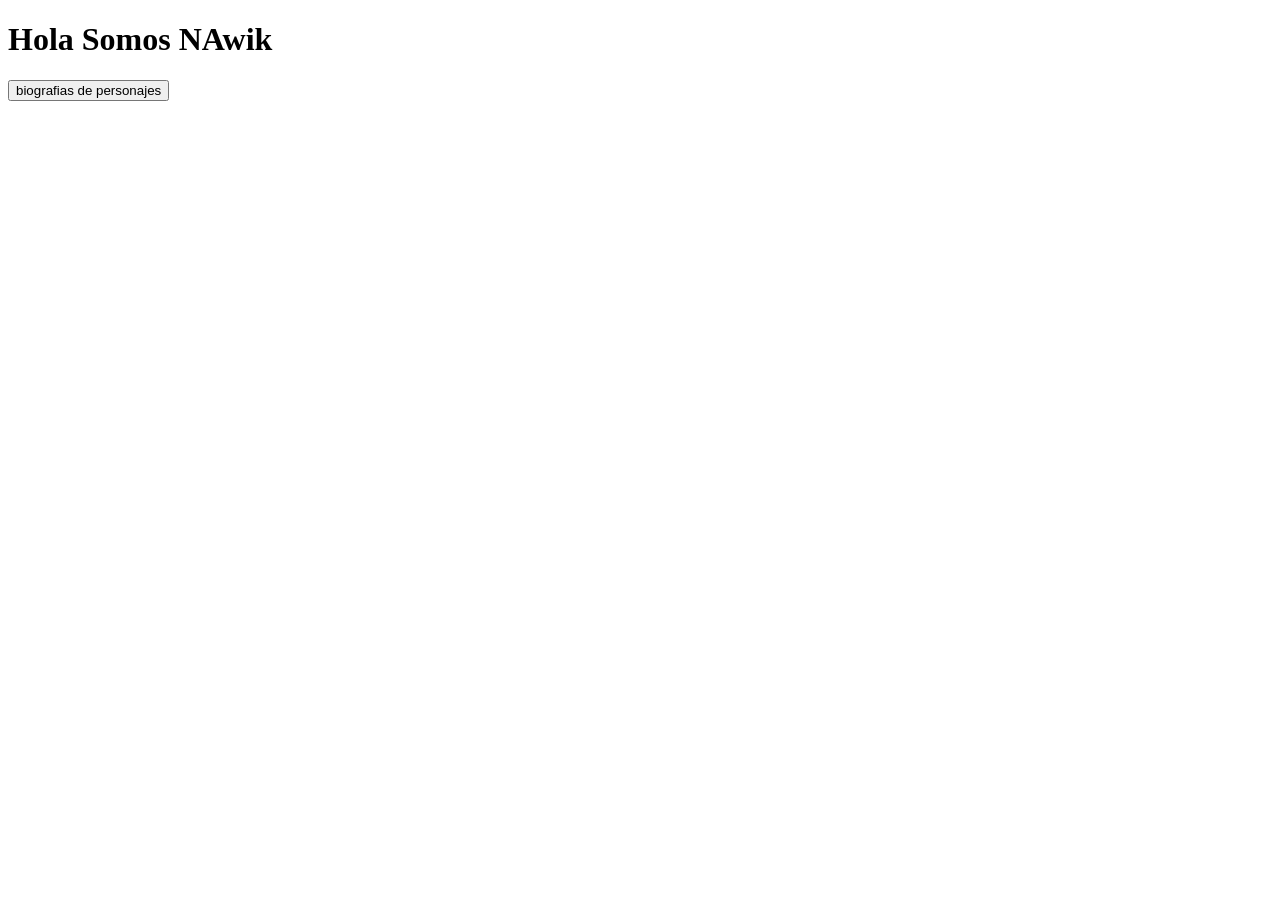
<file: index.html>
<!DOCTYPE html>
<html lang="en">

<head>
    <meta charset="UTF-8">
    <meta name="viewport" content="width=device-width, initial-scale=1.0">
    <title>naruto wiki</title>
    <link rel="stylesheet" href="css/main.css">
    <link rel="stylesheet" href="css/aldeas.css">
</head>

<body>
    <h1>Hola Somos NAwik</h1>
    <a href="bios.html">
        <button>biografias de personajes</button>
    </a>
</body>

</html>
</file>
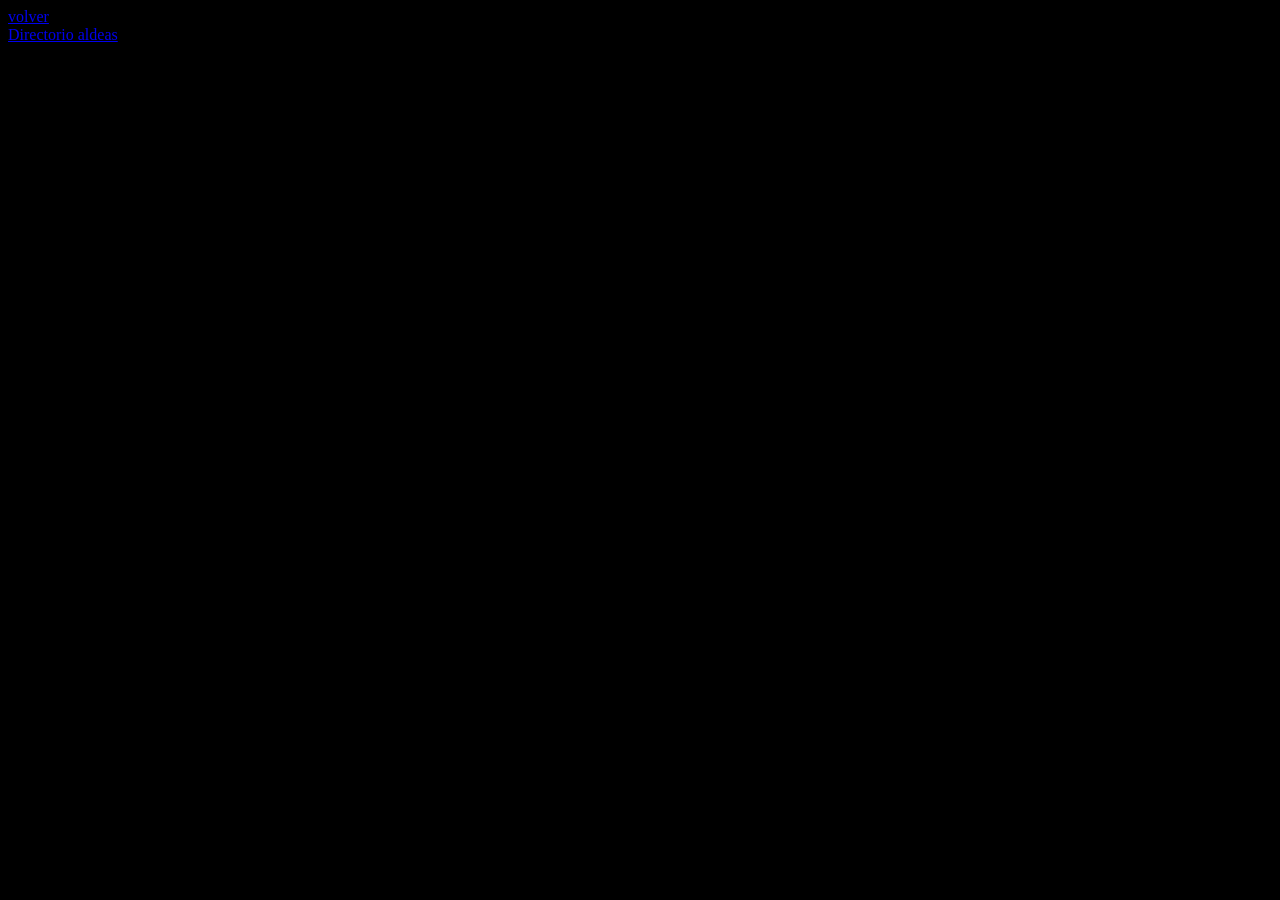
<file: dirNinja.html>
<!DOCTYPE html>
<html lang="en">

<head>
    <meta charset="UTF-8">
    <meta name="viewport" content="width=device-width, initial-scale=1.0">
    <title>Directorio de Ninjas</title>
    <link rel="stylesheet" href="css/aldeas.css">
    <link rel="stylesheet" href="css/main.css">

</head>

<body>
    <header>
        <nav><a href="index.html">volver</a></nav>
    </header>
    <a href="aldeas.html">Directorio aldeas</a>

    
</body>

</html>
</file>
<file: css/main.css>
body {
    background-color: black;
    color: whitesmoke;
}
</file>
<file: css/aldeas.css>
@media (prefers-color-scheme: dark) {
    body {
        background: rgb(32, 32, 32);
    }
}

@media (prefers-color-scheme: light) {
    body {
        background-color: #ffffff;
        color: #000000;
    }
}

.grid-personajes {
    display: grid;
    grid-template-columns: repeat(auto-fill, minmax(250px, 300px));
    gap: 20px;
    justify-content: center;
}

/* 1. El contenedor principal con perspectiva */
.flip-card {
    background-color: transparent;
    height: 350px;
    perspective: 1000px;
    /* Crea el efecto 3D */
}

/* 2. El contenedor que realmente gira */
.flip-card-inner {
    position: relative;
    width: 250px;
    height: 300px;
    text-align: center;
    transition: transform 0.6s;
    transform-style: preserve-3d;
    /* Mantiene el 3D en los hijos */
    border-radius: 10px;
}

/* 3. El trigger: al pasar el mouse, gira 180 grados */
.flip-card:hover .flip-card-inner {
    transform: rotateY(180deg);
}

/* 4. Estilo común para ambas caras */
.flip-card-front,
.flip-card-back {
    position: absolute;
    width: 250px;
    height: 300px;
    backface-visibility: hidden;
    /* Oculta la cara que queda atrás */
    border-radius: 10px;
    display: flex;
    padding-bottom: 2rem;
    flex-direction: column;
    justify-content: center;
    align-items: center;
    overflow: hidden;
}

/* 5. Cara Frontal (Fondo negro/oscuro) */
.flip-card-front {
    background-color: #1a1a1a;
    color: white;
}

.flip-card-front img {
    width: 250px;
    height: 300px;
    object-fit: cover;
}

/* 6. Cara Trasera (Girada 180 grados por defecto) */
.flip-card-back {
    background-color: #192449;
    color: white;
    transform: rotateY(180deg);
    display: flex;
    flex-direction: column;
}

.descripcion {
    font-size: 0.85rem;
    overflow-y: auto;
    padding-right: 5px;
}

.descripcion::-webkit-scrollbar {
    width: 4px;
}

.descripcion::-webkit-scrollbar-thumb {
    background: #555;
    border-radius: 10px;
}
</file>
